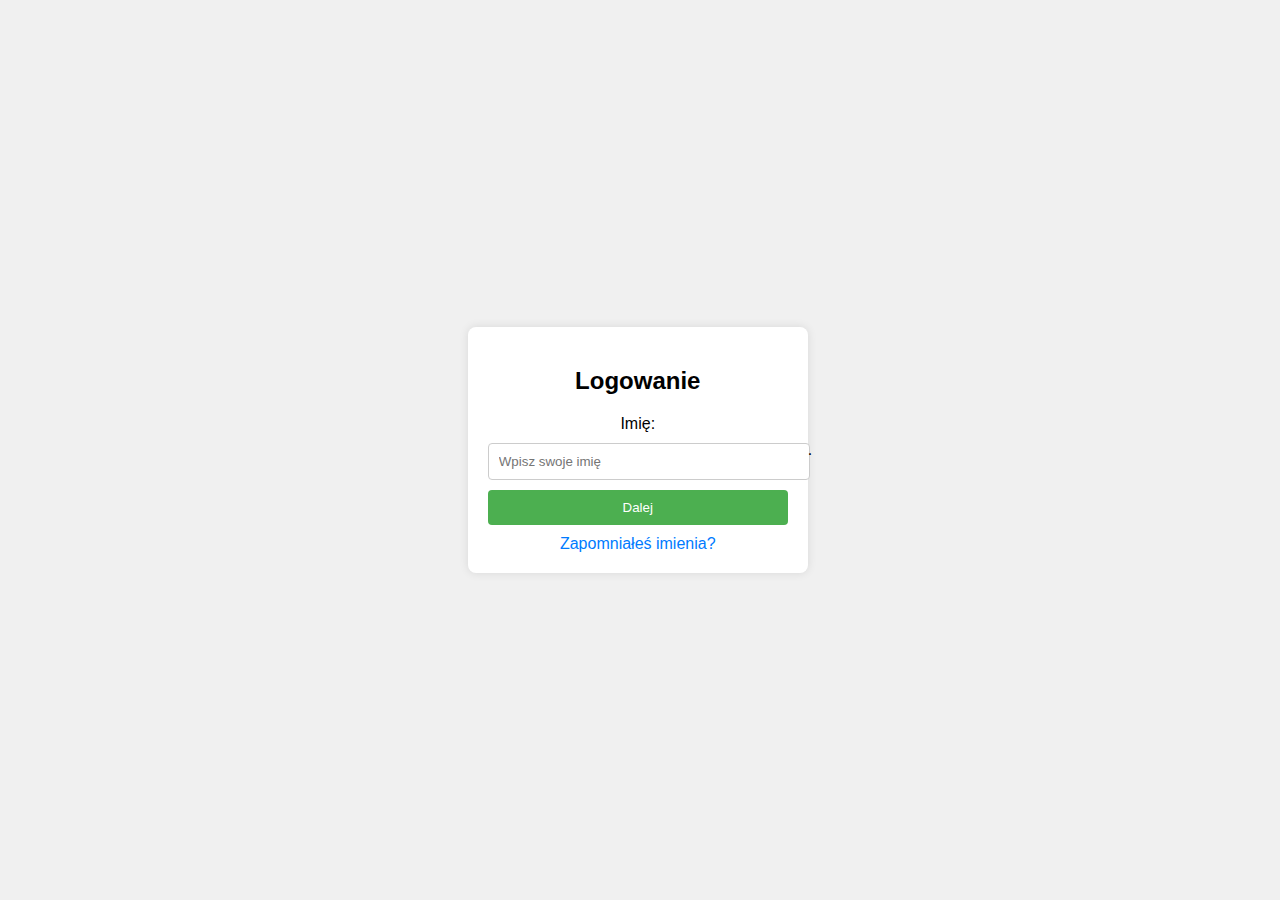
<file: Zbyszek Windows.html>
<!DOCTYPE html>
<html lang="pl">
<head>
  <meta charset="UTF-8">
  <meta name="viewport" content="width=device-width, initial-scale=1.0">
  <title>System Operacyjny</title>
  <style>
    body {
      font-family: Arial, sans-serif;
      background-color: #f0f0f0;
      display: flex;
      justify-content: center;
      align-items: center;
      height: 100vh;
      margin: 0;
      transition: background 0.5s ease;
      background-size: cover;
      background-position: center;
    }
    .login-container {
      background-color: white;
      padding: 20px;
      border-radius: 8px;
      box-shadow: 0 0 10px rgba(0, 0, 0, 0.1);
      width: 300px;
      text-align: center;
    }
    input {
      width: 100%;
      padding: 10px;
      margin: 10px 0;
      border-radius: 4px;
      border: 1px solid #ccc;
    }
    button {
      width: 100%;
      padding: 10px;
      background-color: #4CAF50;
      color: white;
      border: none;
      border-radius: 4px;
      cursor: pointer;
    }
    button:hover {
      background-color: #45a049;
    }
    .reset-link {
      color: #007BFF;
      cursor: pointer;
      display: block;
      margin-top: 10px;
    }
    .reset-link:hover {
      text-decoration: underline;
    }
  </style>
</head>
<body>
  <div class="login-container" id="login-container">
    <h2>Logowanie</h2>
    
    <div id="name-container">
      <label for="username">Imię:</label>
      <input type="text" id="username" placeholder="Wpisz swoje imię">
      <button onclick="showPasswordInput()">Dalej</button>
      <span class="reset-link" onclick="resetName()">Zapomniałeś imienia?</span>
    </div>

    <div id="password-container" style="display: none;">
      <label for="password">Hasło:</label>
      <input type="password" id="password" placeholder="Wpisz swoje hasło">
      <button onclick="submitLogin()">Zaloguj się</button>
      <span class="reset-link" onclick="resetPassword()">Zapomniałeś hasła?</span>
    </div>
  </div>

  <script>
    function showPasswordInput() {
      const name = document.getElementById('username').value.trim();
      if (name === "") {
        alert("Proszę podać swoje imię!");
      } else {
        document.getElementById('name-container').style.display = 'none';
        document.getElementById('password-container').style.display = 'block';
      }
    }

    function submitLogin() {
      const password = document.getElementById('password').value.trim();
      if (password === "") {
        alert("Proszę podać hasło!");
      } else {
        // Ukrywamy ekran logowania
        document.getElementById('login-container').style.display = 'none';
        // Zmieniamy tło na tapetę kota
        document.body.style.background = 'url("image.png") no-repeat center center';
        document.body.style.backgroundSize = 'cover';
      }
    }

    function resetName() {
      const newName = prompt("Podaj nowe imię:");
      if (newName) {
        document.getElementById('username').value = newName;
      }
    }

    function resetPassword() {
      const newPassword = prompt("Podaj nowe hasło:");
      if (newPassword) {
        document.getElementById('password').value = newPassword;
      }
    }
  </script>
</body>
</html>.
</file>
